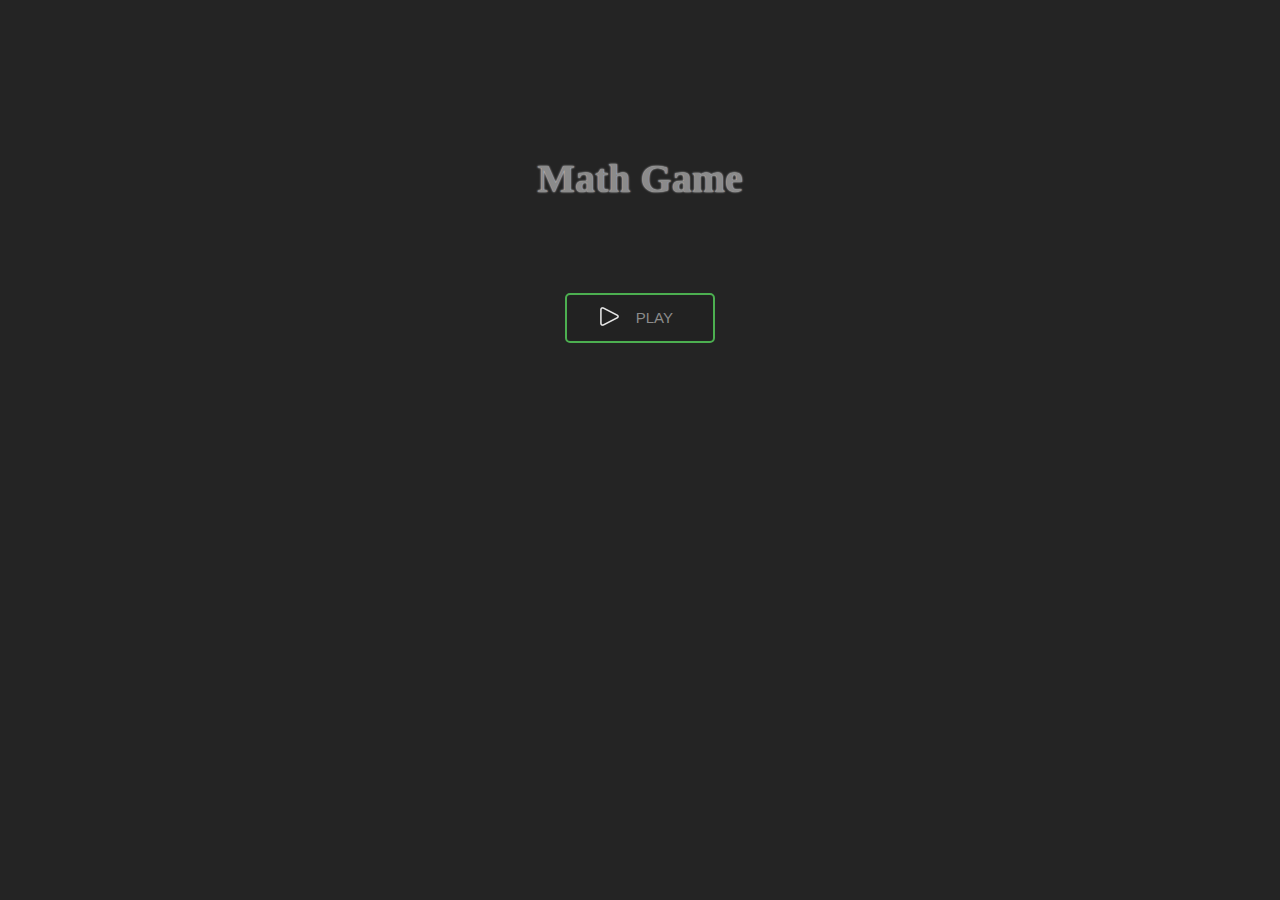
<file: index.html>
<!DOCTYPE html>
<html lang="zh-cn">
<head>
    <meta charset="UTF-8">
    <title>Math Game</title>
    <link rel="stylesheet" type="text/css" href="./css/start.css">
    <script src="js/main.js"></script>
</head>

<body>
    <div id="title">
        <h1>Math Game</h1>
    </div>
    <div id="for_button1">
        <button id="button1" onclick="GameStart()">
            <img id="image1" src="./img/start.png" >
            <span>
                PLAY
            </span>
        </button>
    </div>
</body>

</html>
</file>
<file: css/start.css>
html,body{
    width: 100%;
    font-size: 16px;
    color: #333;
    background-color: rgb(36,36,36);
    margin:0;
    padding:0;
    overflow: hidden;
}
#title {
    width: 100%;
    height:10%;
    float: left;
    margin-top: 10%;
    text-align: center;
    padding:0;
}
h1 {
    font-size:40px;
    color: rgb(139,139,139);
    font-weight: bold;
    text-shadow: 0 0 2px #fff;
    transition-duration: 0.4s;
    cursor: pointer;
}
h1:hover {
    filter: brightness(120%);
}
#for_button1{
    width: 100%;
    height:10%;
    float: left;
    margin-top: 5%;
    text-align: center;
    padding:0;
    display:flex;
    justify-content:center;
}
#button1 {
    width: 150px;
    height:50px;
    border-radius: 5px;
    float: left;
    text-align: center;
    background-color: rgb(34,34,34);
    border: 2px solid #4CAF50; /* Green */
    transition-duration: 0.2s;
    cursor: pointer;
}
#button1:hover{
    border: 3px solid #4CAF50;
}
#image1{
    position:relative;
    width:25px;
    height:25px;
    left:-10px;
    
}
#button1:hover #image1{
    animation: loading 1s ease;
}
@keyframes loading{
    0%{
        transform: rotate(0deg);
    }
    50%{
        transform:rotate(180deg);
    }
    100%{
        transform: rotate(0deg);
    }
}
#button1 span {
    position:relative;
    color: rgb(139,139,139);
    font-weight: 4px;
    font-size: 15px;
    transition-duration: 0.2s;
    padding:0;
    top:-6px;
}
#button1:hover span {
    color: rgb(139,139,139);
    font-weight: 3px;
    filter: brightness(120%);
}
</file>
